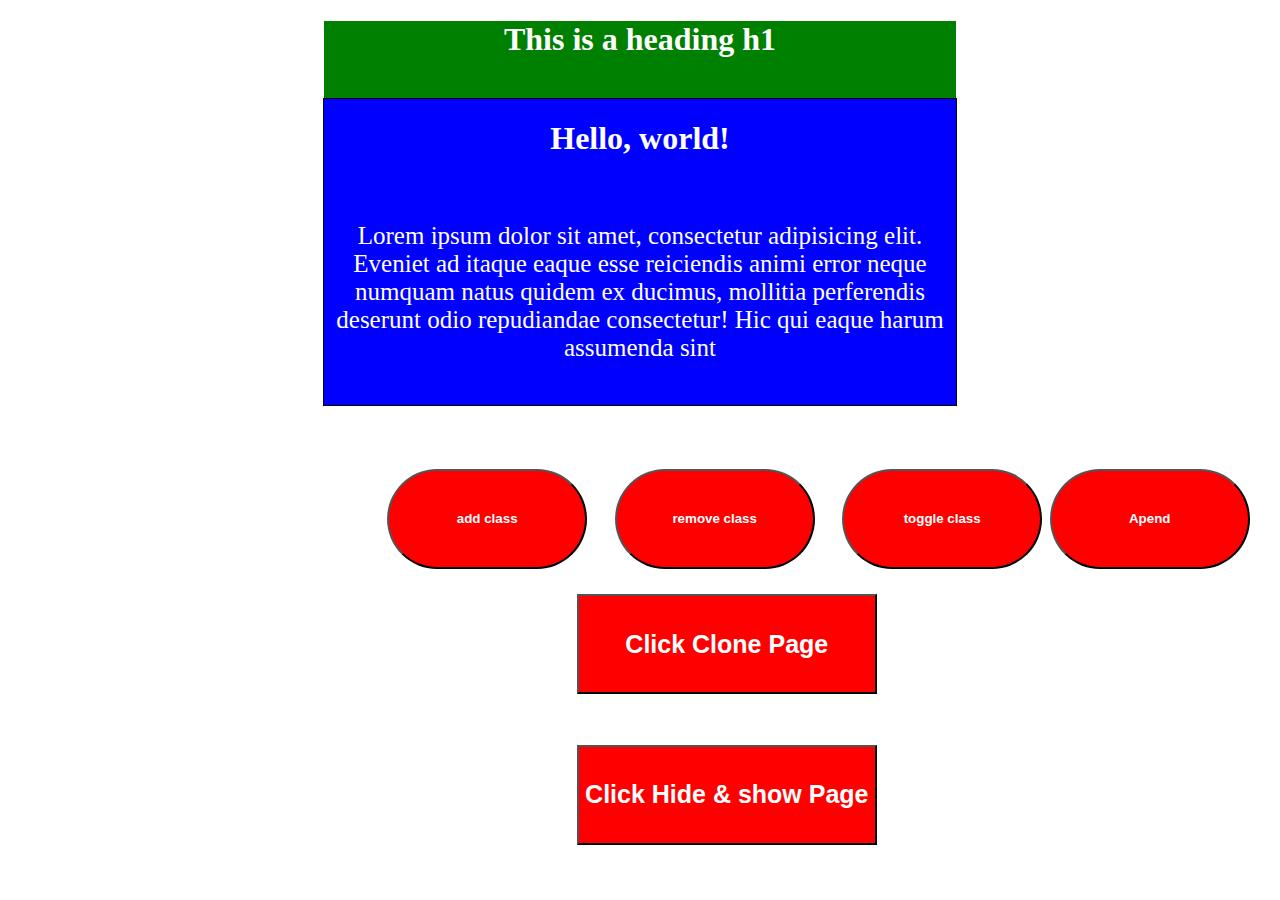
<file: index.html>
<!doctype html>
<html lang="en">

<head>
    <meta charset="utf-8">
    <meta name="viewport" content="width=device-width, initial-scale=1">
    <title>Bootstrap demo</title>
    <link href="https://cdn.jsdelivr.net/npm/bootstrap@5.2.0-beta1/dist/css/bootstrap.min.css" rel="stylesheet" integrity="sha384-0evHe/X+R7YkIZDRvuzKMRqM+OrBnVFBL6DOitfPri4tjfHxaWutUpFmBp4vmVor" crossorigin="anonymous">
    <link rel="stylesheet" href="style.css">
</head>

<body>

    <div class="heading">
        <h1 class="">This is a heading h1</h1>
        <br>
    </div>




    <div class="color" id="drag">
        <h1 class="box">Hello, world!</h1>
        <br>
        <p>Lorem ipsum dolor sit amet, consectetur adipisicing elit. Eveniet ad itaque eaque esse reiciendis animi error neque numquam natus quidem ex ducimus, mollitia perferendis deserunt odio repudiandae consectetur! Hic qui eaque harum assumenda sint
        </p>
        <br>

    </div>
    <div class="button_margin">
        <button class="button">
            add class
        </button>
        <button class="button2">
            remove class
        </button>
        <button class="button3">
            toggle class
        </button>
        <button class="button4">
       Apend
        </button>

    </div>



    <div> <button class="button5">
        Click Clone Page 
         </button></div>
    <div id="clonepage">

    </div>



    <div> <button id="show_hide" class="button6">
        Click Hide & show Page 
         </button></div>



    <div id="hideshowpage">

    </div>



    <script src="https://ajax.googleapis.com/ajax/libs/jquery/3.6.0/jquery.min.js">
    </script>

    <script>
        $(document).ready(function() {
            $("#drag").css("background-color", "blue");
            $("#drag").css("color", "white");
            $("#drag").css("margin", "auto");
            $('#drag').dblclick(function() {
                $('#drag').css('background-color', 'red');
            });
            $('#drag').click(function() {
                $("#drag").css('background-color', 'orange')
                $("#drag").css('color', 'white')
            });
            $('#drag').contextmenu(function() {
                $('#drag').css('background-color', 'green');
            });
            // $('#drag').mouseenter(function() {
            //     $('#drag').css('background-color', 'blue');
            // });
            $('#drag').mouseout(function() {
                $('#drag').css("background-color", 'tan')
            });
            $('.button').click(function() {
                $('#drag').addClass('hello');
            });

            $('.button2').click(function() {
                $('#drag').removeClass('hello');

            });
            $('.button3').click(function() {
                $('#drag').toggleClass('hello');

            });
            $('.button4').on({


                "click": function() {
                    // $('.box').append("<h1>rsbappy</h1>");
                    // $(this).css('color', 'black');

                    $('.box').Prepend("<h1>rsbappy</h1>");
                    $(this).css('color', 'black');



                },
                "mouseenter": function() {
                    $('#drag').css("background-color", 'pink')

                }

            });

            $('.button4').click(function() {
                $('#drag').append("<h1>rsbappy</h1>");

            });

            $('.button5').on({
                'click': function() {
                    $('#clonepage').load("/clone.html"),
                        $('#clonepage').slideToggle();
                }




            })


            $('#show_hide').click(function() {
                $('#hideshowpage').load("/after_before.html");
            })

            $('#show_hide').click(function() {
                $('#hideshowpage').fadeToggle();
            })








        });
    </script>

    <script src="main.js"></script>

    <script src="https://cdn.jsdelivr.net/npm/bootstrap@5.2.0-beta1/dist/js/bootstrap.bundle.min.js" integrity="sha384-pprn3073KE6tl6bjs2QrFaJGz5/SUsLqktiwsUTF55Jfv3qYSDhgCecCxMW52nD2" crossorigin="anonymous"></script>
</body>

</html>
</file>
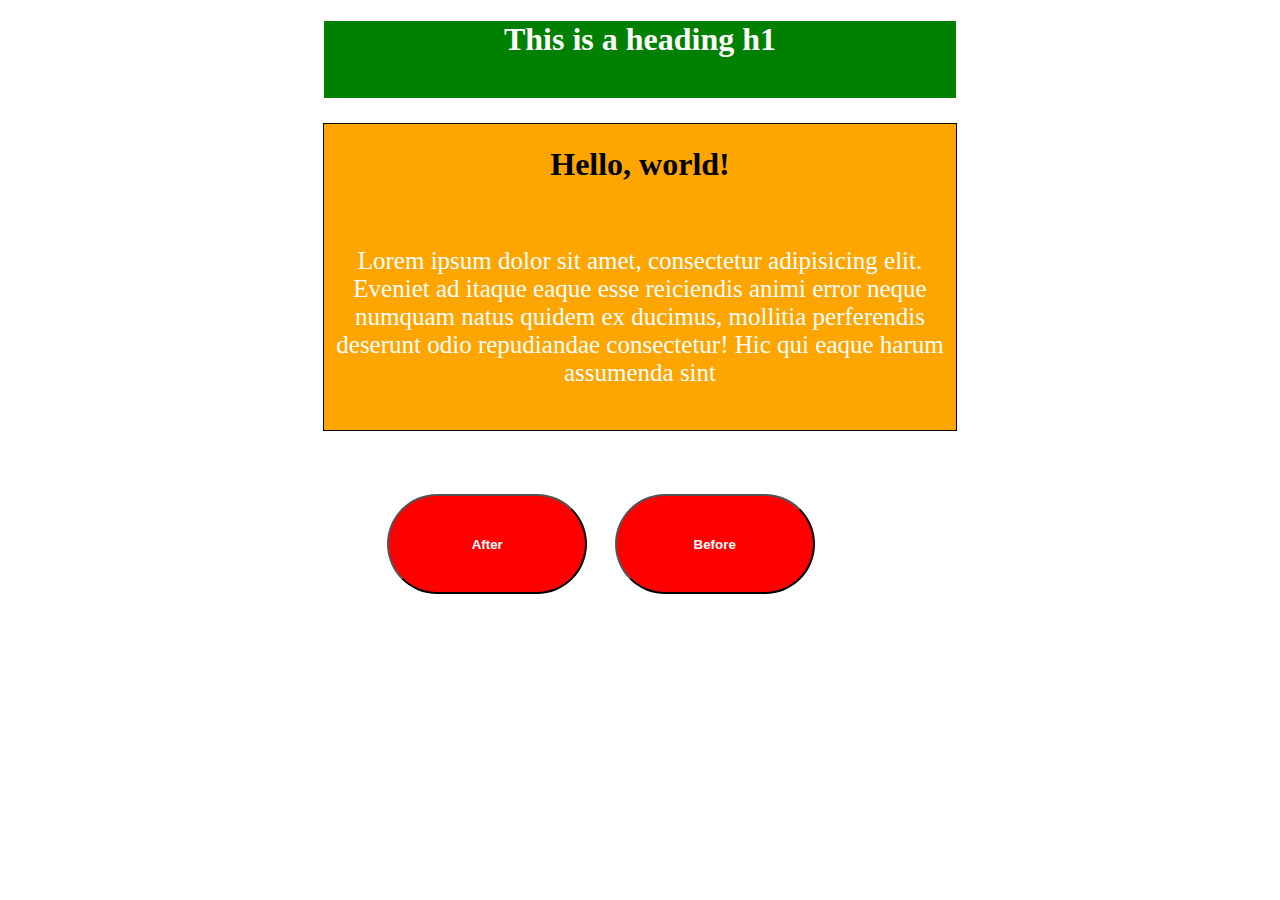
<file: after_before.html>
<!doctype html>
<html lang="en">

<head>
    <meta charset="utf-8">
    <meta name="viewport" content="width=device-width, initial-scale=1">
    <title>After & Before </title>
    <link href="https://cdn.jsdelivr.net/npm/bootstrap@5.2.0-beta1/dist/css/bootstrap.min.css" rel="stylesheet" integrity="sha384-0evHe/X+R7YkIZDRvuzKMRqM+OrBnVFBL6DOitfPri4tjfHxaWutUpFmBp4vmVor" crossorigin="anonymous">
    <link rel="stylesheet" href="style.css">
</head>

<body>

    <div class="heading">
        <h1 class="">This is a heading h1</h1>
        <br>
    </div>




    <div class="color" id="drag">
        <h1 class="box">Hello, world!</h1>
        <br>
        <p>Lorem ipsum dolor sit amet, consectetur adipisicing elit. Eveniet ad itaque eaque esse reiciendis animi error neque numquam natus quidem ex ducimus, mollitia perferendis deserunt odio repudiandae consectetur! Hic qui eaque harum assumenda sint
        </p>
        <br>

    </div>
    <div class="button_margin">
        <button class="button">
           After
        </button>
        <button class="button2">
           Before
        </button>

    </div>







    <script src="https://ajax.googleapis.com/ajax/libs/jquery/3.6.0/jquery.min.js">
    </script>

    <script>
        $(document).ready(function() {
            $('.button').click(function() {
                $('.box').after("<h2> After: Rsbappy</h2>")

            });
            $('.button2').click(function() {
                $('.box').before("<h1> before: Rsbappy</h1>")

            });
        });
    </script>

    <script src="main.js"></script>

    <script src="https://cdn.jsdelivr.net/npm/bootstrap@5.2.0-beta1/dist/js/bootstrap.bundle.min.js" integrity="sha384-pprn3073KE6tl6bjs2QrFaJGz5/SUsLqktiwsUTF55Jfv3qYSDhgCecCxMW52nD2" crossorigin="anonymous"></script>
</body>

</html>
</file>
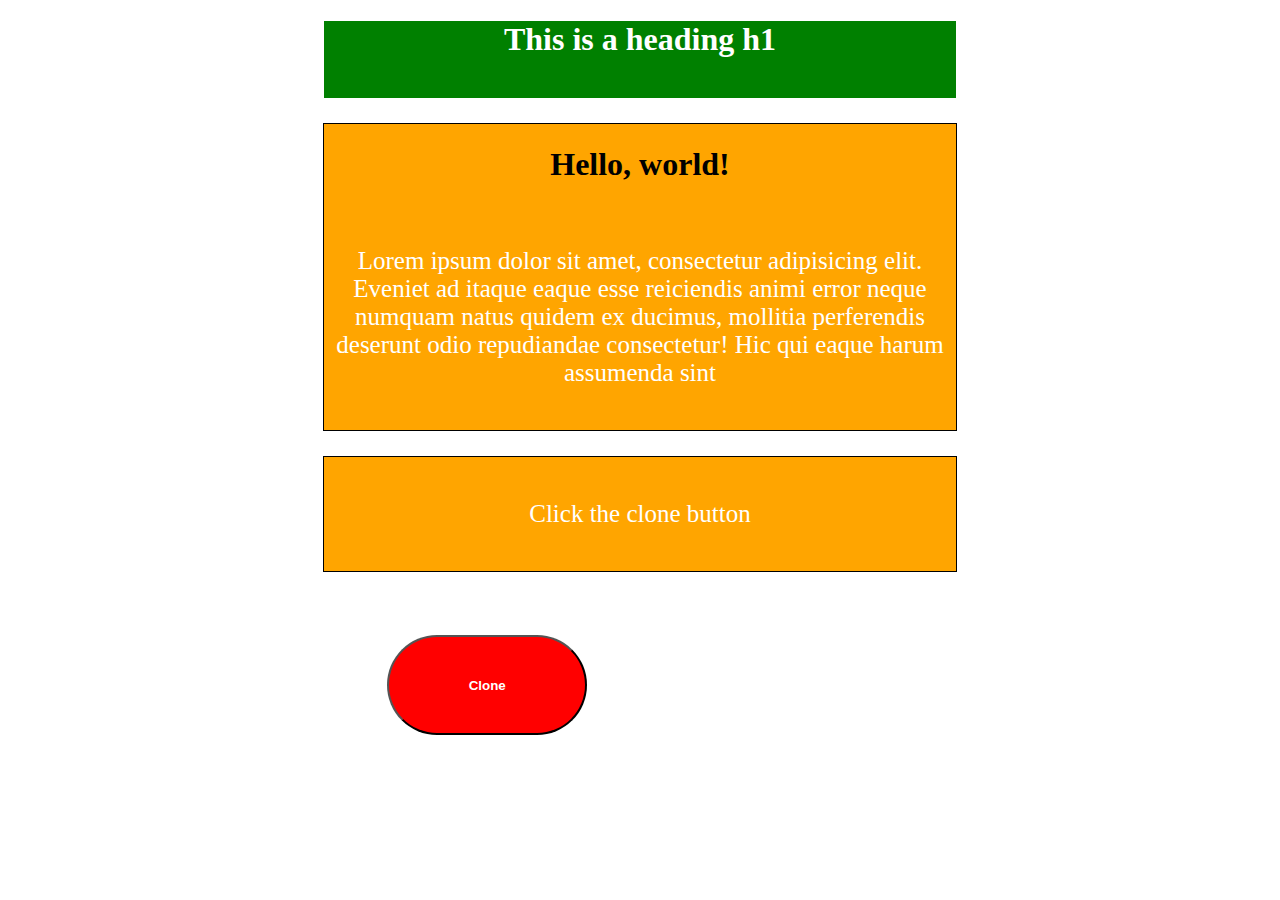
<file: clone.html>
<!doctype html>
<html lang="en">

<head>
    <meta charset="utf-8">
    <meta name="viewport" content="width=device-width, initial-scale=1">
    <title> Div Clone </title>
    <link href="https://cdn.jsdelivr.net/npm/bootstrap@5.2.0-beta1/dist/css/bootstrap.min.css" rel="stylesheet" integrity="sha384-0evHe/X+R7YkIZDRvuzKMRqM+OrBnVFBL6DOitfPri4tjfHxaWutUpFmBp4vmVor" crossorigin="anonymous">
    <link rel="stylesheet" href="style.css">
</head>

<body>

    <div class="heading">
        <h1 class="">This is a heading h1</h1>
        <br>
    </div>




    <div class="color" id="drag">
        <h1 class="box">Hello, world!</h1>
        <br>
        <p>Lorem ipsum dolor sit amet, consectetur adipisicing elit. Eveniet ad itaque eaque esse reiciendis animi error neque numquam natus quidem ex ducimus, mollitia perferendis deserunt odio repudiandae consectetur! Hic qui eaque harum assumenda sint
        </p>
        <br>

    </div>


    <div class="color" id="clone">
        <br>
        <p class="dive">Click the clone button
        </p>
        <br>

    </div>
    <div class="button_margin">
        <button class="button">
           Clone
        </button>

    </div>







    <script src="https://ajax.googleapis.com/ajax/libs/jquery/3.6.0/jquery.min.js">
    </script>

    <script>
        $(document).ready(function() {
            $('.button').click(function() {
                $('#drag h1').clone().prependTo('#clone')
                $('#drag p').clone().appendTo('#clone')
                $('#clone .dive').empty()
                $('#clone h1').css('color', 'white');
                $('#clone p').css({
                    "color": "teal",
                    'font-weight': 'bold'
                });




            });


        });
    </script>

    <script src="main.js"></script>

    <script src="https://cdn.jsdelivr.net/npm/bootstrap@5.2.0-beta1/dist/js/bootstrap.bundle.min.js" integrity="sha384-pprn3073KE6tl6bjs2QrFaJGz5/SUsLqktiwsUTF55Jfv3qYSDhgCecCxMW52nD2" crossorigin="anonymous"></script>
</body>

</html>
</file>
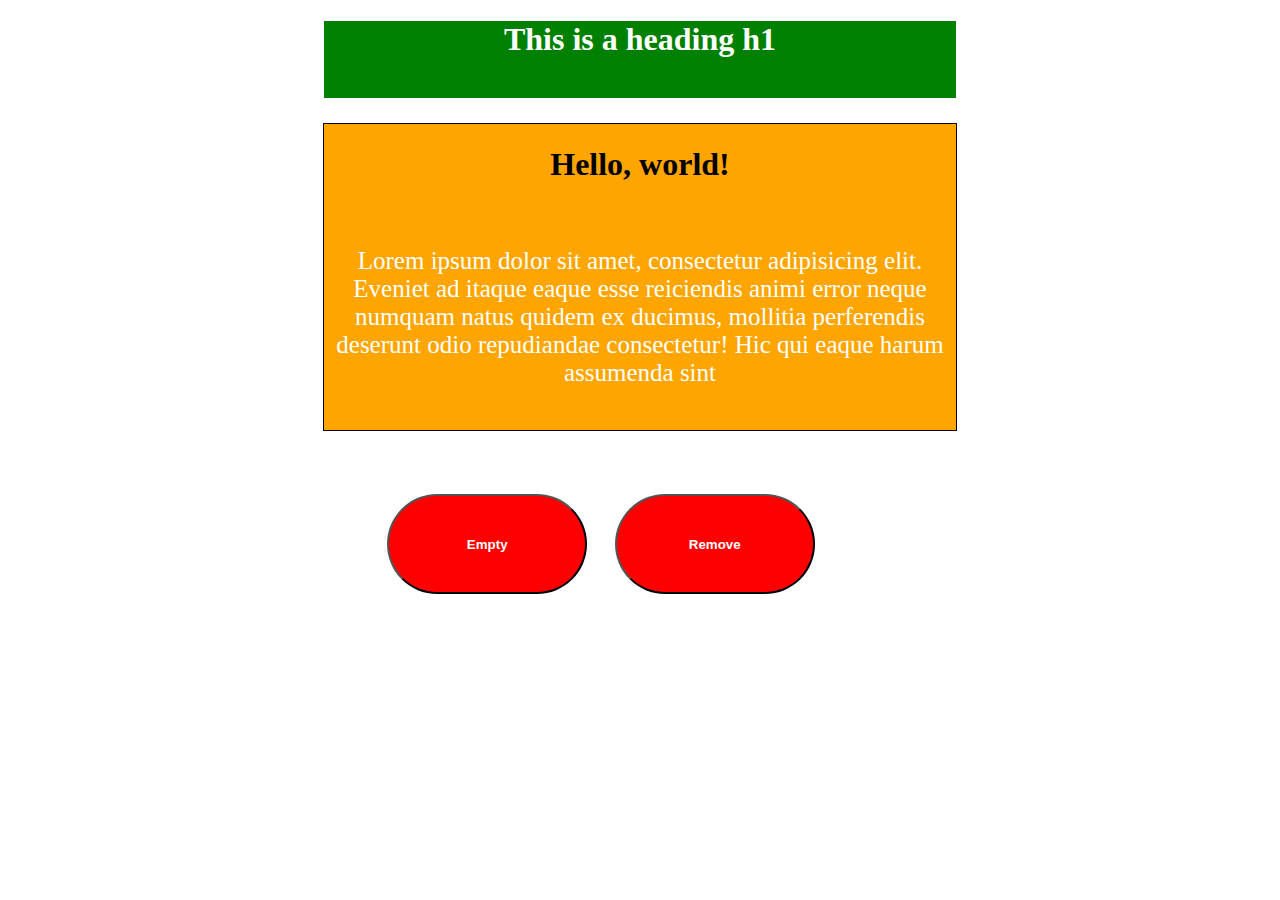
<file: empty.html>
<!doctype html>
<html lang="en">

<head>
    <meta charset="utf-8">
    <meta name="viewport" content="width=device-width, initial-scale=1">
    <title>Empty & Remove </title>
    <link href="https://cdn.jsdelivr.net/npm/bootstrap@5.2.0-beta1/dist/css/bootstrap.min.css" rel="stylesheet" integrity="sha384-0evHe/X+R7YkIZDRvuzKMRqM+OrBnVFBL6DOitfPri4tjfHxaWutUpFmBp4vmVor" crossorigin="anonymous">
    <link rel="stylesheet" href="style.css">
</head>

<body>

    <div class="heading">
        <h1 class="">This is a heading h1</h1>
        <br>
    </div>




    <div class="color" id="drag">
        <h1 class="box">Hello, world!</h1>
        <br>
        <p>Lorem ipsum dolor sit amet, consectetur adipisicing elit. Eveniet ad itaque eaque esse reiciendis animi error neque numquam natus quidem ex ducimus, mollitia perferendis deserunt odio repudiandae consectetur! Hic qui eaque harum assumenda sint
        </p>
        <br>

    </div>
    <div class="button_margin">
        <button class="button">
           Empty
        </button>
        <button class="button2">
           Remove
        </button>

    </div>







    <script src="https://ajax.googleapis.com/ajax/libs/jquery/3.6.0/jquery.min.js">
    </script>

    <script>
        $(document).ready(function() {
            $('.button').click(function() {
                $('.box').empty();

            });
            $('.button2').click(function() {
                $('#drag').remove();

            });
        });
    </script>

    <script src="main.js"></script>

    <script src="https://cdn.jsdelivr.net/npm/bootstrap@5.2.0-beta1/dist/js/bootstrap.bundle.min.js" integrity="sha384-pprn3073KE6tl6bjs2QrFaJGz5/SUsLqktiwsUTF55Jfv3qYSDhgCecCxMW52nD2" crossorigin="anonymous"></script>
</body>

</html>
</file>
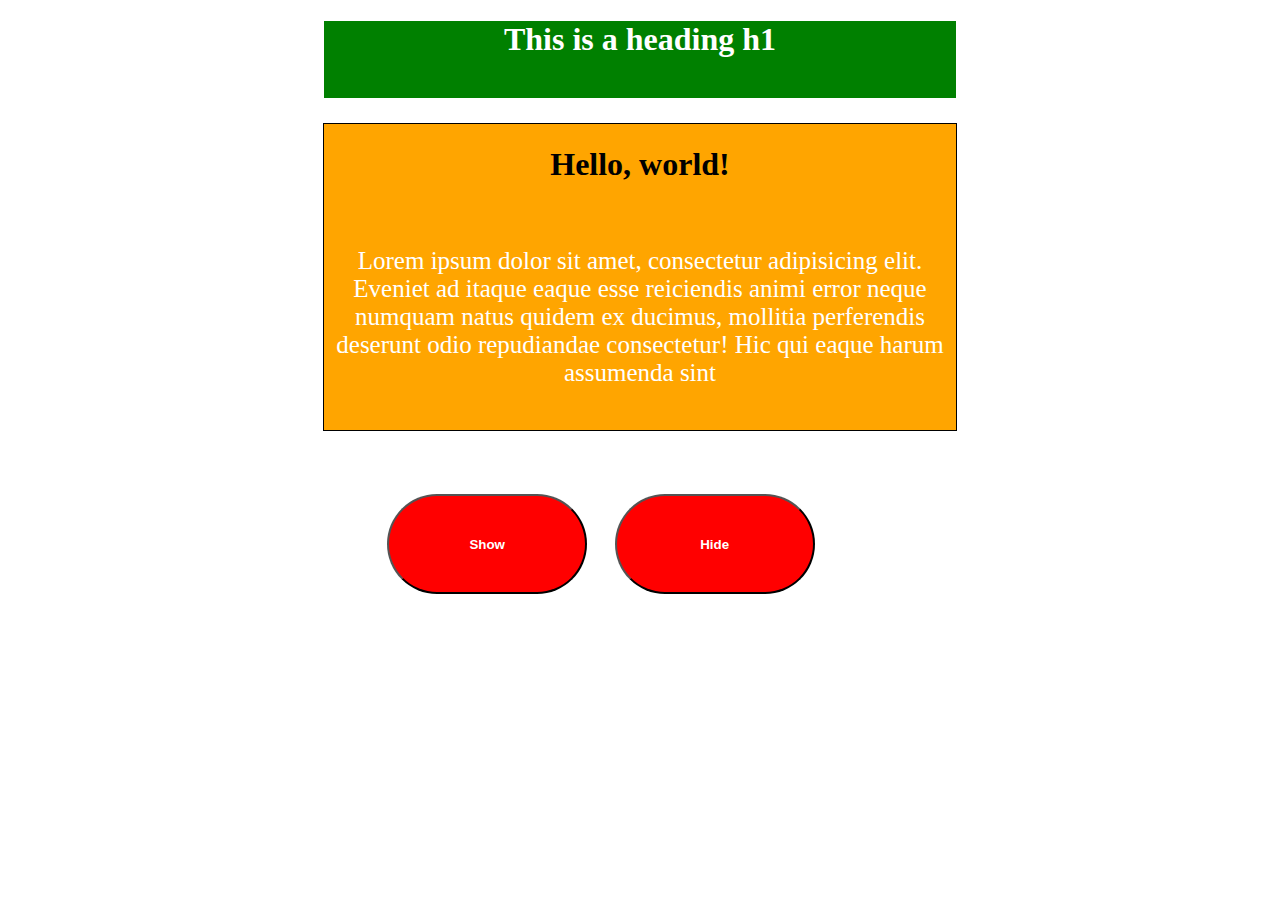
<file: Hide_Show.html>
<!doctype html>
<html lang="en">

<head>
    <meta charset="utf-8">
    <meta name="viewport" content="width=device-width, initial-scale=1">
    <title>After & Before </title>
    <link href="https://cdn.jsdelivr.net/npm/bootstrap@5.2.0-beta1/dist/css/bootstrap.min.css" rel="stylesheet" integrity="sha384-0evHe/X+R7YkIZDRvuzKMRqM+OrBnVFBL6DOitfPri4tjfHxaWutUpFmBp4vmVor" crossorigin="anonymous">
    <link rel="stylesheet" href="style.css">
</head>

<body>

    <div class="heading">
        <h1 class="">This is a heading h1</h1>
        <br>
    </div>




    <div class="color" id="drag">
        <h1 class="box">Hello, world!</h1>
        <br>
        <p>Lorem ipsum dolor sit amet, consectetur adipisicing elit. Eveniet ad itaque eaque esse reiciendis animi error neque numquam natus quidem ex ducimus, mollitia perferendis deserunt odio repudiandae consectetur! Hic qui eaque harum assumenda sint
        </p>
        <br>

    </div>
    <div class="button_margin">
        <button class="button">
           Show
        </button>
        <button class="button2">
           Hide
        </button>

    </div>







    <script src="https://ajax.googleapis.com/ajax/libs/jquery/3.6.0/jquery.min.js">
    </script>

    <script>
        $(document).ready(function() {
            $('.button').click(function() {
                $('#drag').show();

            });
            $('.button2').click(function() {
                $('#drag').hide();

            });
        });
    </script>

    <script src="main.js"></script>

    <script src="https://cdn.jsdelivr.net/npm/bootstrap@5.2.0-beta1/dist/js/bootstrap.bundle.min.js" integrity="sha384-pprn3073KE6tl6bjs2QrFaJGz5/SUsLqktiwsUTF55Jfv3qYSDhgCecCxMW52nD2" crossorigin="anonymous"></script>
</body>

</html>
</file>
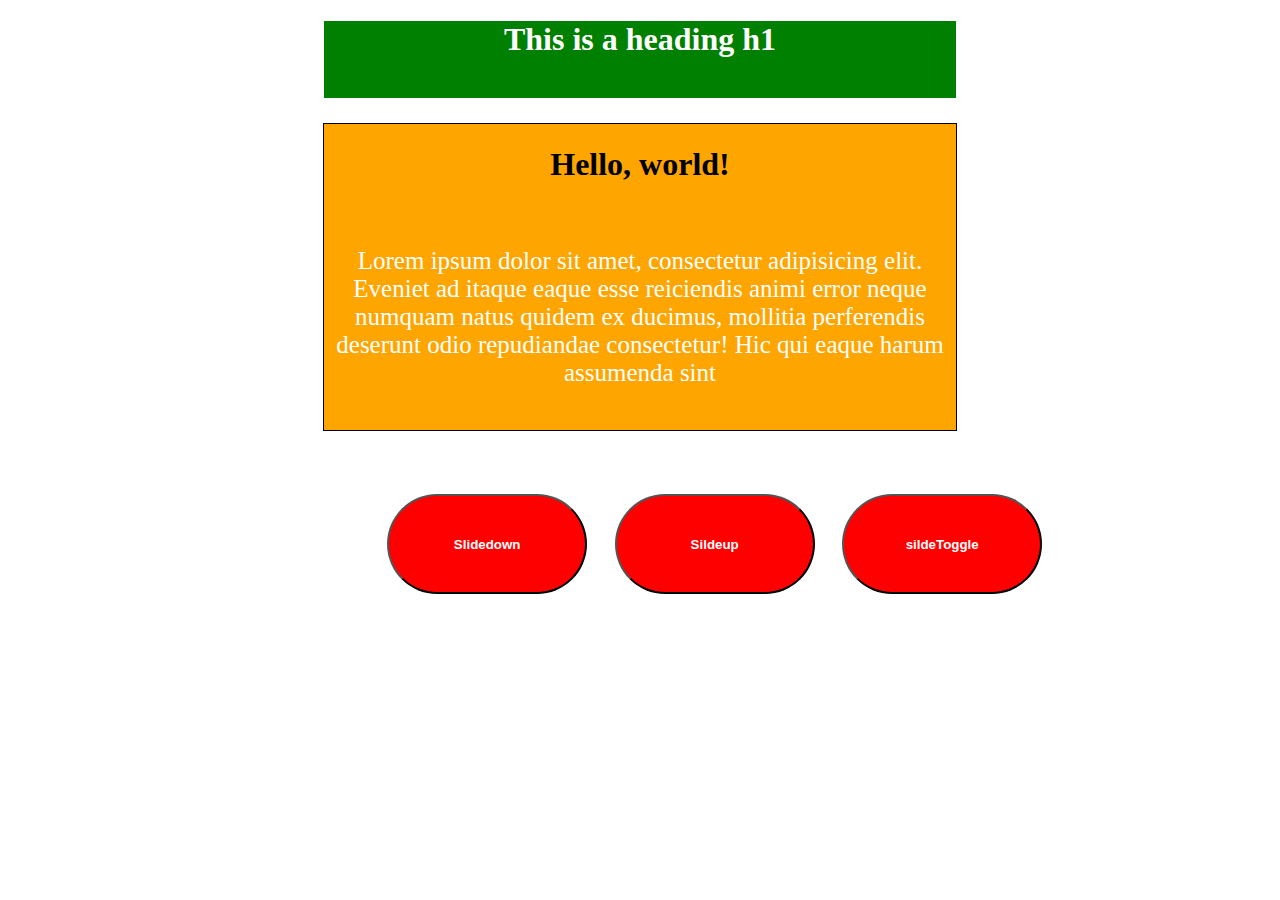
<file: Sildedown.html>
<!doctype html>
<html lang="en">

<head>
    <meta charset="utf-8">
    <meta name="viewport" content="width=device-width, initial-scale=1">
    <title>Slide Up Down </title>
    <link href="https://cdn.jsdelivr.net/npm/bootstrap@5.2.0-beta1/dist/css/bootstrap.min.css" rel="stylesheet" integrity="sha384-0evHe/X+R7YkIZDRvuzKMRqM+OrBnVFBL6DOitfPri4tjfHxaWutUpFmBp4vmVor" crossorigin="anonymous">
    <link rel="stylesheet" href="style.css">
</head>

<body>

    <div class="heading">
        <h1 class="">This is a heading h1</h1>
        <br>
    </div>




    <div class="color" id="drag">
        <h1 class="box">Hello, world!</h1>
        <br>
        <p>Lorem ipsum dolor sit amet, consectetur adipisicing elit. Eveniet ad itaque eaque esse reiciendis animi error neque numquam natus quidem ex ducimus, mollitia perferendis deserunt odio repudiandae consectetur! Hic qui eaque harum assumenda sint
        </p>
        <br>

    </div>
    <div class="button_margin">
        <button id="slidedown" class="button2">
           Slidedown
        </button>
        <button id="slideup" class="button2">
           Sildeup
        </button>
        <button id="sildeToggle" class="button2">
            sildeToggle
         </button>


    </div>







    <script src="https://ajax.googleapis.com/ajax/libs/jquery/3.6.0/jquery.min.js">
    </script>

    <script>
        $(document).ready(function() {
            $('#slidedown').click(function() {
                $('#drag').slideDown(1000);

            });
            $('#slideup').click(function() {
                $('#drag').slideUp(1000);

            });
            $('#sildeToggle').click(function() {
                $('#drag').slideToggle(1000);

            });




        });
    </script>

    <script src="main.js"></script>

    <script src="https://cdn.jsdelivr.net/npm/bootstrap@5.2.0-beta1/dist/js/bootstrap.bundle.min.js" integrity="sha384-pprn3073KE6tl6bjs2QrFaJGz5/SUsLqktiwsUTF55Jfv3qYSDhgCecCxMW52nD2" crossorigin="anonymous"></script>
</body>

</html>
</file>
<file: style.css>
.color {
        background-color: orange;
        width: 50%;
        margin-left: auto;
        margin-right: auto;
        margin-top: 2%;
        text-align: center;
        border: 1px solid black;
    }
    
    .heading {
        margin: auto;
        background-color: green;
        width: 50%;
        text-align: center;
        color: white
    }
    
    .color p {
        font-size: 25px;
        color: white
    }
    
    .hello {
        height: 200px;
        width: 300px;
        margin: auto;
    }
    /* jquer  add class remove class toggle class style star */
    
    .button_margin {
        margin-top: 5%;
        margin-left: 30%;
        font-size: 30px;
    }
    
    .button {
        height: 100px;
        width: 200px;
        background-color: red;
        margin-right: 20px;
        border-radius: 50px;
        color: white;
        font-weight: bold;
    }
    
    .button2 {
        height: 100px;
        width: 200px;
        margin-right: 20px;
        border-radius: 50px;
        background-color: red;
        color: white;
        font-weight: bold;
    }
    
    .button3 {
        height: 100px;
        width: 200px;
        background-color: red;
        border-radius: 50px;
        color: white;
        font-weight: bold;
    }
    
    .button4 {
        height: 100px;
        width: 200px;
        background-color: red;
        border-radius: 50px;
        color: white;
        font-weight: bold;
    }
    
    .button5 {
        height: 100px;
        width: 300px;
        background-color: red;
        color: white;
        font-weight: bold;
        margin: 2% 45%;
        font-size: 25px;
    }
    
    .button6 {
        height: 100px;
        width: 300px;
        background-color: red;
        color: white;
        font-weight: bold;
        margin: 2% 45%;
        font-size: 25px;
    }
    /* jquer  add class remove class toggle class style star */
</file>
